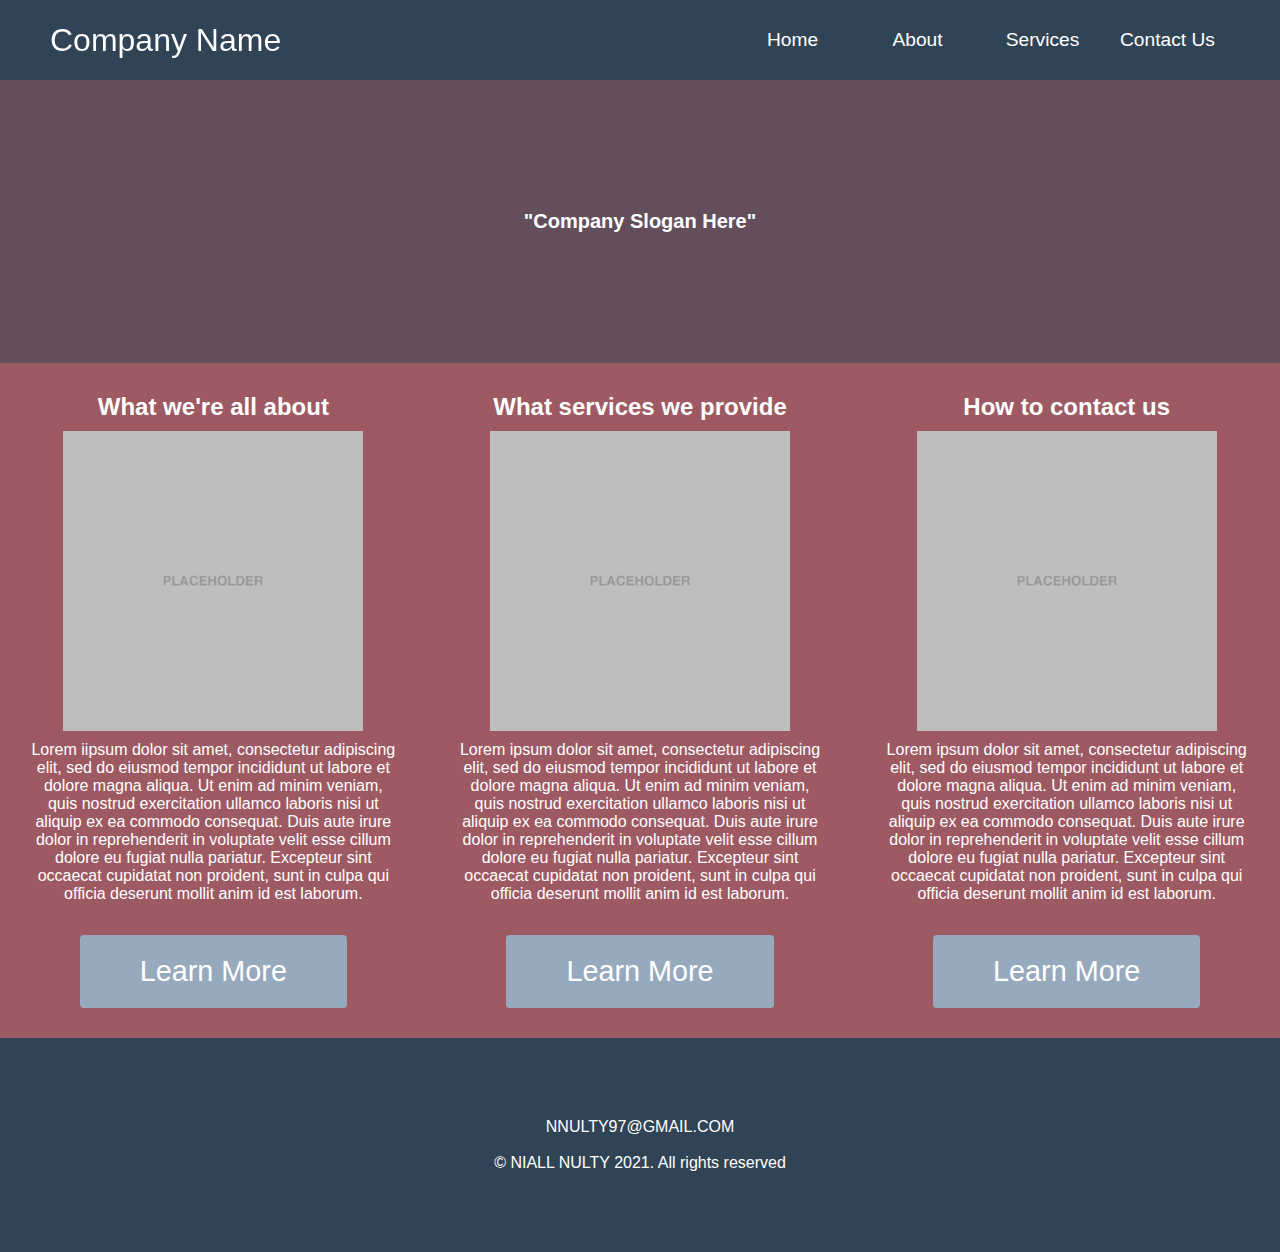
<file: index.html>
<!DOCTYPE html>
<html lang="en">
<head>
    <meta charset="UTF-8">
    <meta http-equiv="X-UA-Compatible" content="IE=edge">
    <meta name="viewport" content="width=device-width, initial-scale=1.0">
    <title>Niall's Business Website Template</title>
    <link rel="stylesheet" href="styles.css">
    
    <link rel = "shortcut icon" href = "images/favicon.png"> 
</head>
<body>
    <!-- navbar -->
    <nav class="navbar">
        <div class="navbar-container">
            <a href="index.html" id="navbar-logo">Company Name</a>
            <div class="navbar-toggle" id="mobile-menu">
                <span class="bar"></span>
                <span class="bar"></span>
                <span class="bar"></span>
            </div>
            <ul class="navbar-menu">
                <li class="navbar-item">
                    <a href="index.html" class="navbar-links" id="home-page">Home</a>
                </li>
                <li class="navbar-item">
                    <a href="about.html" class="navbar-links" id="about-page">About</a>
                </li>
                <li class="navbar-item">
                    <a href="services.html" class="navbar-links" id="services-page">Services</a>
                </li>
                <li class="navbar-item">
                    <a href="contact.html" class="navbar-links" id="services-page">Contact Us</a>
                </li>
            </ul>
        </div>
    </nav>

    <!-- hero section -->
    <div class="hero" id="home">
        <div class="hero-container">
         <h1 class="hero-heading" id="hero-quote">"Company Slogan Here"</h1>
        </div>
    </div>


    <!-- content -->
     <div class="holding-container">
         
         <div class="internalcontainerL"><h2 class="flexbox-heading">What we're all about</h1> <img class="image" src="images/placeholder-square.png"><p class="flexbox-text">Lorem iipsum dolor sit amet, consectetur adipiscing elit, sed do eiusmod tempor incididunt ut labore et dolore magna aliqua. Ut enim ad minim veniam, quis nostrud exercitation ullamco laboris nisi ut aliquip ex ea commodo consequat. Duis aute irure dolor in reprehenderit in voluptate velit esse cillum dolore eu fugiat nulla pariatur. Excepteur sint occaecat cupidatat non proident, sunt in culpa qui officia deserunt mollit anim id est laborum.</p>
            <button class="main-btn">
                <a href='about.html'>Learn More</a>
            </button></div>

         <div class="internalcontainerM"><h2 class="flexbox-heading">What services we provide</h1> <img class="image" src="images/placeholder-square.png"><p class="flexbox-text">Lorem ipsum dolor sit amet, consectetur adipiscing elit, sed do eiusmod tempor incididunt ut labore et dolore magna aliqua. Ut enim ad minim veniam, quis nostrud exercitation ullamco laboris nisi ut aliquip ex ea commodo consequat. Duis aute irure dolor in reprehenderit in voluptate velit esse cillum dolore eu fugiat nulla pariatur. Excepteur sint occaecat cupidatat non proident, sunt in culpa qui officia deserunt mollit anim id est laborum.</p>
            <button class="main-btn">
                <a href='services.html'>Learn More</a>
            </button>
        </div>
         <div class="internalcontainerR"><h2 class="flexbox-heading">How to contact us</h1> <img class="image" src="images/placeholder-square.png"><p class="flexbox-text">Lorem ipsum dolor sit amet, consectetur adipiscing elit, sed do eiusmod tempor incididunt ut labore et dolore magna aliqua. Ut enim ad minim veniam, quis nostrud exercitation ullamco laboris nisi ut aliquip ex ea commodo consequat. Duis aute irure dolor in reprehenderit in voluptate velit esse cillum dolore eu fugiat nulla pariatur. Excepteur sint occaecat cupidatat non proident, sunt in culpa qui officia deserunt mollit anim id est laborum.</p>
            <button class="main-btn">
                <a href='contact.html'>Learn More</a>
            </button>
        </div>
     </div>

     <!-- footer section -->
        <div class="footer-container">
           <section>
               <p class="website-rights">NNULTY97@GMAIL.COM</p>
               <br/>
               <p class="website-rights">© NIALL NULTY 2021. All rights reserved</p>
           </section>
        </div>
    </div>
    <script type="text/javascript" src="app.js"></script>
    <script type="text/javascript" src="navbarControl.js"></script>
</body>
</html>
</file>
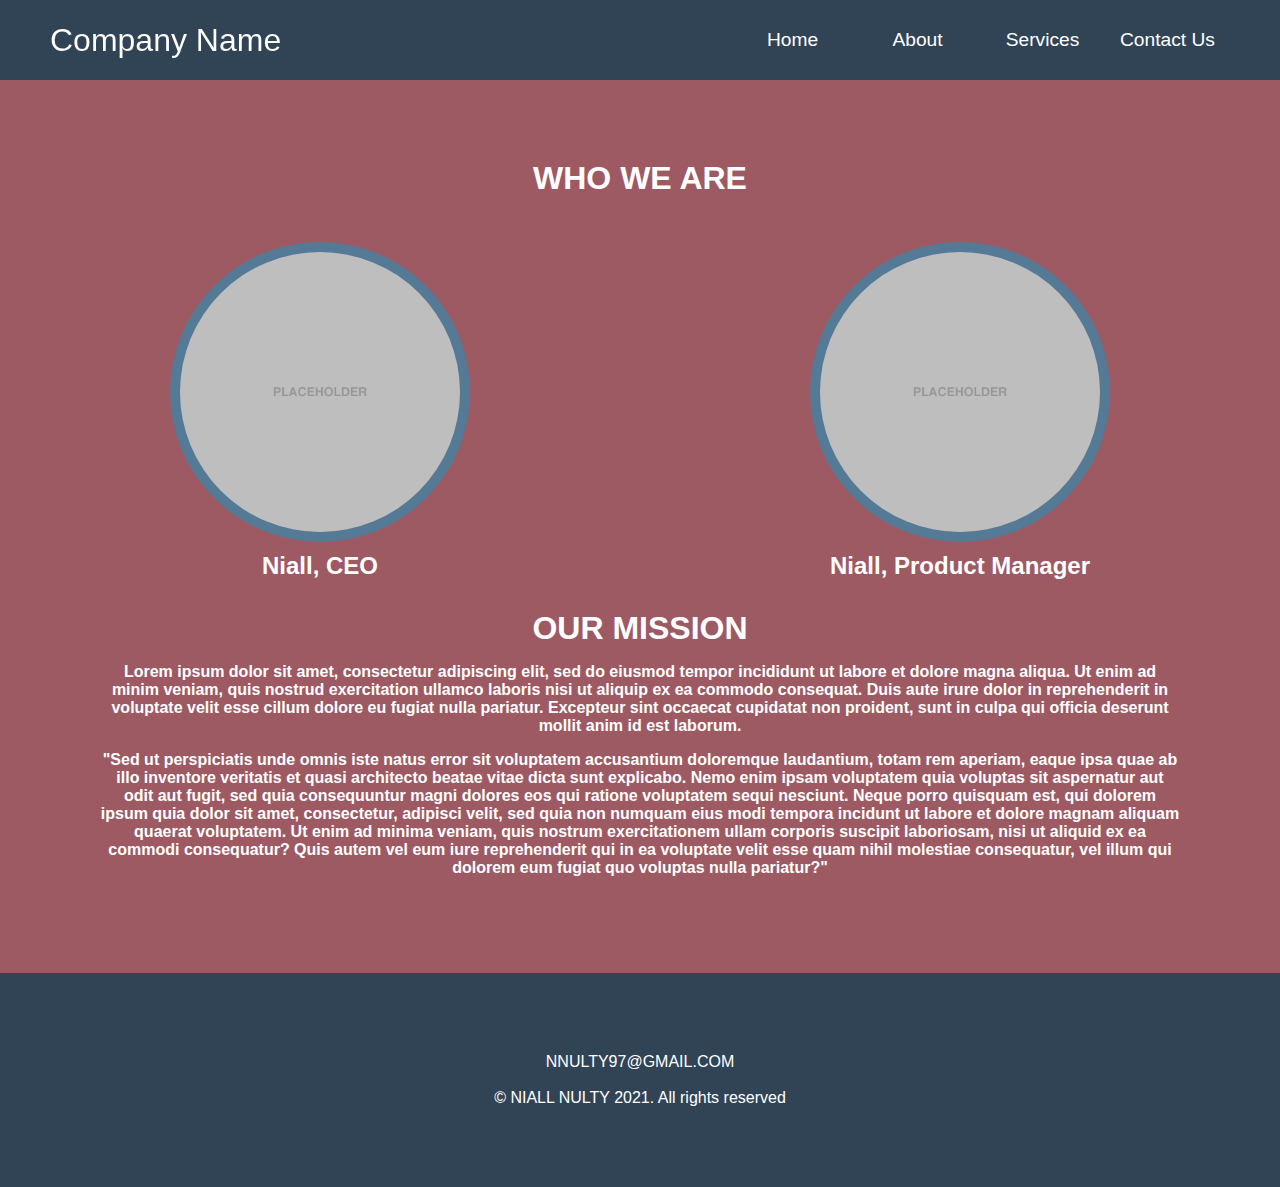
<file: about.html>
<!DOCTYPE html>
<html lang="en">
<head>
    <meta charset="UTF-8">
    <meta http-equiv="X-UA-Compatible" content="IE=edge">
    <meta name="viewport" content="width=device-width, initial-scale=1.0">
    <title>Niall's Business Website Template</title>
    <link rel="stylesheet" href="styles.css">
    
    <link rel = "shortcut icon" href = "images/favicon.png"> 
</head>
<body>
     <!-- navbar -->
     <nav class="navbar">
        <div class="navbar-container">
            <a href="index.html" id="navbar-logo">Company Name</a>
            <div class="navbar-toggle" id="mobile-menu">
                <span class="bar"></span>
                <span class="bar"></span>
                <span class="bar"></span>
            </div>
            <ul class="navbar-menu">
                <li class="navbar-item">
                    <a href="index.html" class="navbar-links" id="home-page">Home</a>
                </li>
                <li class="navbar-item">
                    <a href="about.html" class="navbar-links" id="about-page">About</a>
                </li>
                <li class="navbar-item">
                    <a href="services.html" class="navbar-links" id="services-page">Services</a>
                </li>
                <li class="navbar__item">
                    <a href="contact.html" class="navbar-links" id="services-page">Contact Us</a>
                </li>
            </ul>
        </div>
    </nav>

    <!-- content -->
     <!-- about section -->
     <div class="main" id="about">
        <div class="main-container">
            <div class="main-content">
                <h1>Who we are</h1>
            </div>

            <div class="holding-container">
                <div class="internalcontainerL">
                     <img class="image" id="profile-pic" src="images/placeholder-square.png">
                     <h2 class="flexbox-heading">Niall, CEO</h1>
              
               
               </div>
                <div class="internalcontainerR"> <img class="image" id="profile-pic" src="images/placeholder-square.png">
                    <h2 class="flexbox-heading">Niall, Product Manager</h1>
               </div>
            </div>
            </div>
            <div class="main-content">
                <h1>Our mission</h1>
                <p>Lorem ipsum dolor sit amet, consectetur adipiscing elit, sed do eiusmod tempor incididunt ut labore et dolore magna aliqua. Ut enim ad minim veniam, quis nostrud exercitation ullamco laboris nisi ut aliquip ex ea commodo consequat. Duis aute irure dolor in reprehenderit in voluptate velit esse cillum dolore eu fugiat nulla pariatur. Excepteur sint occaecat cupidatat non proident, sunt in culpa qui officia deserunt mollit anim id est laborum.</p>
                <p>"Sed ut perspiciatis unde omnis iste natus error sit voluptatem accusantium doloremque laudantium, totam rem aperiam, eaque ipsa quae ab illo inventore veritatis et quasi architecto beatae vitae dicta sunt explicabo. Nemo enim ipsam voluptatem quia voluptas sit aspernatur aut odit aut fugit, sed quia consequuntur magni dolores eos qui ratione voluptatem sequi nesciunt. Neque porro quisquam est, qui dolorem ipsum quia dolor sit amet, consectetur, adipisci velit, sed quia non numquam eius modi tempora incidunt ut labore et dolore magnam aliquam quaerat voluptatem. Ut enim ad minima veniam, quis nostrum exercitationem ullam corporis suscipit laboriosam, nisi ut aliquid ex ea commodi consequatur? Quis autem vel eum iure reprehenderit qui in ea voluptate velit esse quam nihil molestiae consequatur, vel illum qui dolorem eum fugiat quo voluptas nulla pariatur?"</p>
            </div>
    </div>

     <!-- footer section -->
        <div class="footer-container">
           <section>
               <p class="website-rights">NNULTY97@GMAIL.COM</p>
               <br/>
               <p class="website-rights">© NIALL NULTY 2021. All rights reserved</p>
           </section>
        </div>
    </div>
    <script type="text/javascript" src="app.js"></script>
    <script type="text/javascript" src="navbarControl.js"></script>
</body>
</html>
</file>
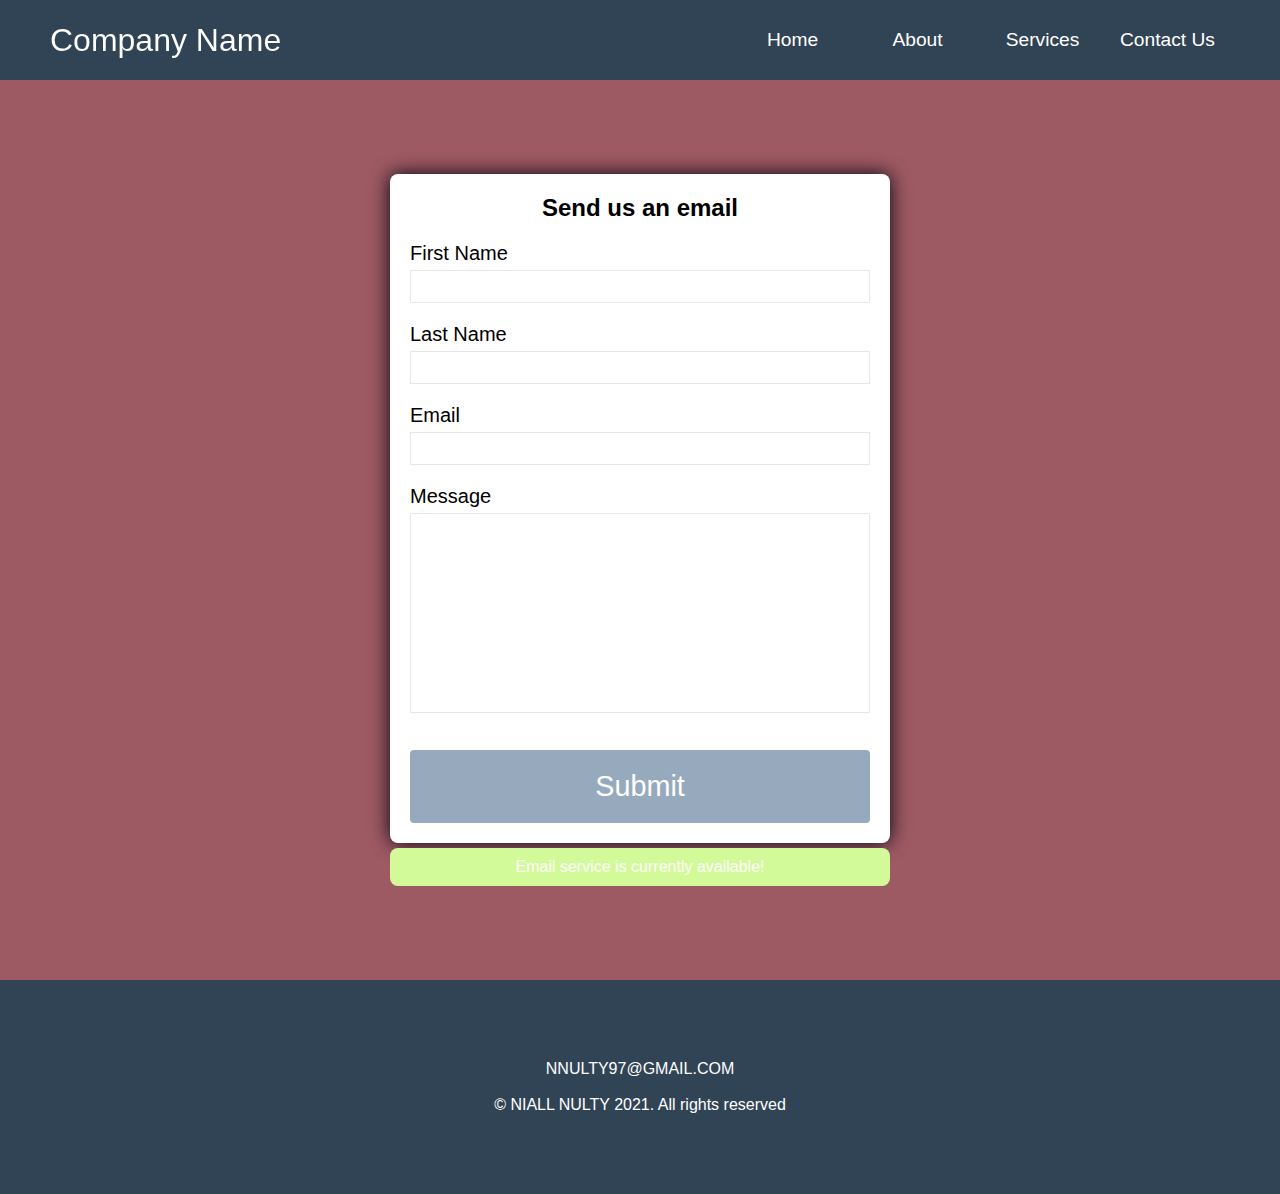
<file: contact.html>
<!DOCTYPE html>
<html lang="en">
<head>
    <meta charset="UTF-8">
    <meta http-equiv="X-UA-Compatible" content="IE=edge">
    <meta name="viewport" content="width=device-width, initial-scale=1.0">
    <title>Niall's Business Website Template</title>
    <link rel="stylesheet" href="styles.css">
    
    <link rel = "shortcut icon" href = "images/favicon.png"> 
</head>
<body>
     <!-- navbar -->
     <nav class="navbar">
        <div class="navbar-container">
            <a href="index.html" id="navbar-logo">Company Name</a>
            <div class="navbar-toggle" id="mobile-menu">
                <span class="bar"></span>
                <span class="bar"></span>
                <span class="bar"></span>
            </div>
            <ul class="navbar-menu">
                <li class="navbar-item">
                    <a href="index.html" class="navbar-links" id="home-page">Home</a>
                </li>
                <li class="navbar-item">
                    <a href="about.html" class="navbar-links" id="about-page">About</a>
                </li>
                <li class="navbar-item">
                    <a href="services.html" class="navbar-links" id="services-page">Services</a>
                </li>
                <li class="navbar-item">
                    <a href="contact.html" class="navbar-links" id="services-page">Contact Us</a>
                </li>
            </ul>
        </div>
    </nav>


<section class="contact-section">
<div class="container">
    <form action="https://formspree.io/f/xnqowwgl" method="POST" id="my-form">
<h2>Send us an email</h2>
        <div class="form-group">
            <label for="firstName">First Name</label>
            <input type="text" id="firstName" name="firstName">
        </div>
              
        <div class="form-group">
            <label for="lastName">Last Name</label>
            <input type="text" id="lastName" name="lastName">
        </div> 

        <div class="form-group">
            <label for="email">Email</label>
            <input type="email" id="email" name="email">
        </div>

        <div class="form-group">
            <label for="message">Message</label>
            <textarea name="message" id="message" cols="30" rows="10"></textarea>
        </div>      

        <button type="submit" class="main-btn"><a>Submit</a></button>

        </form>
    </div>
<div class="success" id="status">Email service is currently available!</div>
</section>


     <!-- footer section -->
        <div class="footer-container">
           <section>
               <p class="website-rights">NNULTY97@GMAIL.COM</p>
               <br/>
               <p class="website-rights">© NIALL NULTY 2021. All rights reserved</p>
           </section>
        </div>
    </div>
    <script type="text/javascript" src="app.js"></script>
    <script type="text/javascript" src="navbarControl.js"></script>
</body>
</html>
</file>
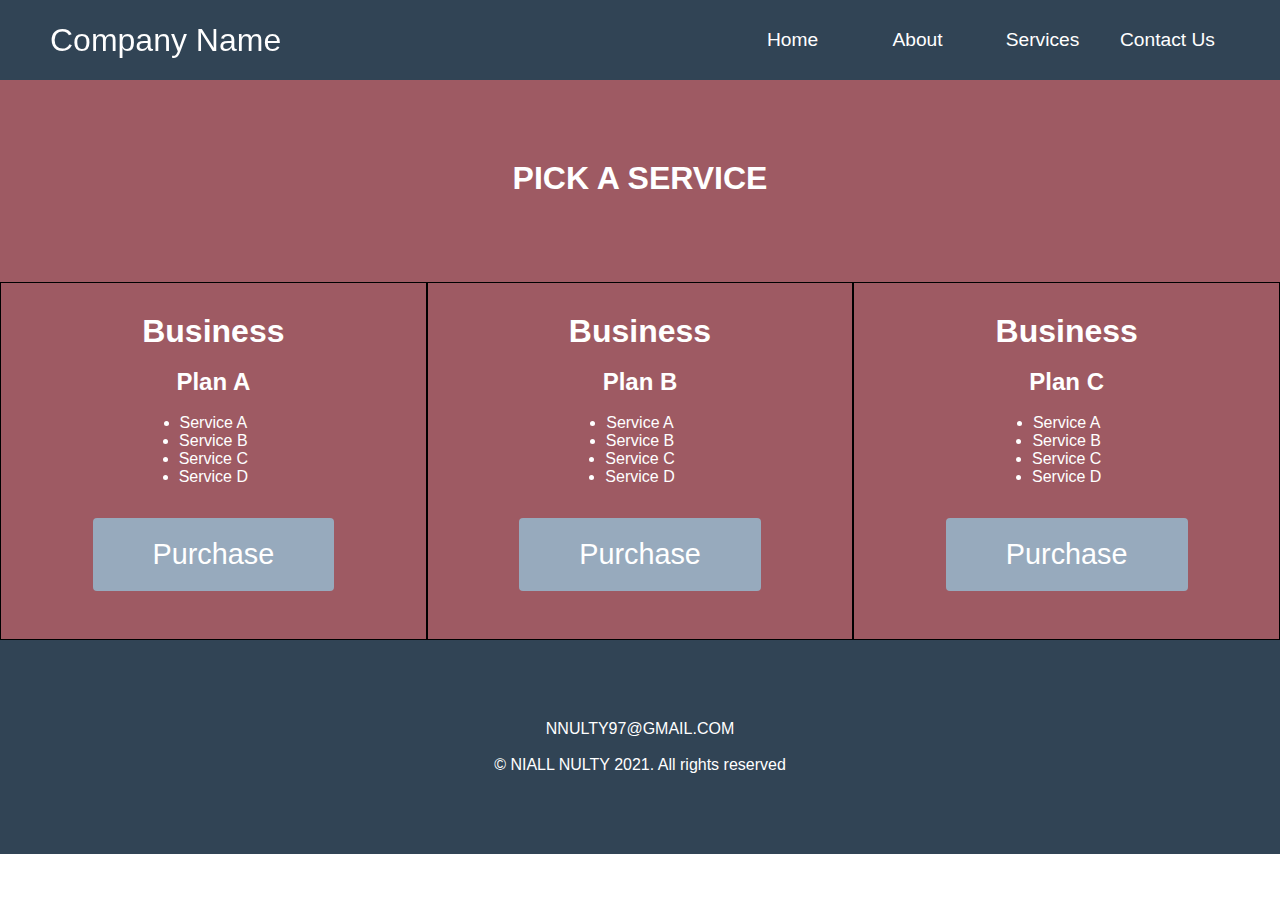
<file: services.html>
<!DOCTYPE html>
<html lang="en">
<head>
    <meta charset="UTF-8">
    <meta http-equiv="X-UA-Compatible" content="IE=edge">
    <meta name="viewport" content="width=device-width, initial-scale=1.0">
    <title>Niall's Business Website Template</title>
    <link rel="stylesheet" href="styles.css">
    
    <link rel = "shortcut icon" href = "images/favicon.png"> 
</head>
<body>
     <!-- navbar -->
     <nav class="navbar">
        <div class="navbar-container">
            <a href="index.html" id="navbar-logo">Company Name</a>
            <div class="navbar-toggle" id="mobile-menu">
                <span class="bar"></span>
                <span class="bar"></span>
                <span class="bar"></span>
            </div>
            <ul class="navbar-menu">
                <li class="navbar-item">
                    <a href="index.html" class="navbar-links" id="home-page">Home</a>
                </li>
                <li class="navbar-item">
                    <a href="about.html" class="navbar-links" id="about-page">About</a>
                </li>
                <li class="navbar-item">
                    <a href="services.html" class="navbar-links" id="services-page">Services</a>
                </li>
                <li class="navbar-item">
                    <a href="contact.html" class="navbar-links" id="services-page">Contact Us</a>
                </li>
            </ul>
        </div>
    </nav>
    

    <div class="main" id="about">
        <div class="main-container">
            <div class="main-content">
                <h1>Pick a service</h1>
            </div>
        </div>
    </div>

    <div class="holding-container">
        <div class="internalcontainerLServices"><h1 class="flexbox-heading">Business</h1>
            <br>
            <h2 class="flexbox-heading">Plan A</h2>
           <br>           
           <li class="flexbox-text">Service A</li>
           <li class="flexbox-text">Service B</li>
           <li class="flexbox-text">Service C</li>
           <li class="flexbox-text">Service D</li>
           <button class="main-btn">
            <a href='#'>Purchase</a>
        </button>
        <br>

           </div>


           <div class="internalcontainerLServices"><h1 class="flexbox-heading">Business</h1>
            <br>
            <h2 class="flexbox-heading">Plan B</h2>
           <br>         
           <li class="flexbox-text">Service A</li>
           <li class="flexbox-text">Service B</li>
           <li class="flexbox-text">Service C</li>
           <li class="flexbox-text">Service D</li>
           <button class="main-btn">
            <a href='#'>Purchase</a>
        </button>
         <br>
           </div>
           <div class="internalcontainerLServices"><h1 class="flexbox-heading">Business</h1>
            <br>
            <h2 class="flexbox-heading">Plan C</h2>
           <br>           
           <li class="flexbox-text">Service A</li>
           <li class="flexbox-text">Service B</li>
           <li class="flexbox-text">Service C</li>
           <li class="flexbox-text">Service D</li>
           <button class="main-btn">
            <a href='#'>Purchase</a>
        </button>
        <br>
        
           </div>
        
    </div>
     <!-- footer section -->
        <div class="footer-container">
           <section>
               <p class="website-rights">NNULTY97@GMAIL.COM</p>
               <br/>
               <p class="website-rights">© NIALL NULTY 2021. All rights reserved</p>
           </section>
        </div>
    </div>
    <script type="text/javascript" src="app.js"></script>
    <script type="text/javascript" src="navbarControl.js"></script>
</body>
</html>
</file>
<file: styles.css>
* {
    box-sizing: border-box;
    margin: 0;
    padding: 0;
    font-family:'Segoe UI', Tahoma, Geneva, Verdana, sans-serif;
    scroll-behavior: smooth;
}

.body
{
    margin: 0;
    padding: 0;
    overflow-x: hidden; 
}

.navbar {
    background: #314455;
    height: 80px;
    display: flex;
    justify-content: center;
    align-items: center;
    font-size: 1.2rem;
    position: sticky;
    top: 0;
    z-index: 999;
}

.navbar-container {
    display: flex;
    justify-content: space-between;
    height: 80px;
    z-index: 1;
    width: 100%;
    max-width: 1300px;
    margin: 0 auto; 
    padding: 0 50px;
}

#navbar-logo {
    background-color: #fff;
    background-size: 100%;
    -webkit-background-clip: text;
    -moz-background-clip: text;
    -webkit-text-fill-color: transparent;
    -moz-text-fill-color: transparent;
    display: flex;
    align-items: center;
    cursor: pointer;
    text-decoration: none;
    font-size: 2rem;
}

.navbar-menu {
    display: flex;
    align-items: center;
    list-style: none;
}

.navbar-item {
    height: 80px;
}

.navbar-links {
    color: #fff;
    display: flex;
    align-items: center;
    justify-content: center;
    width: 125px;
    text-decoration: none;
    height:100%;
    transition: all 0.3s ease;
}

.navbar-links:hover {
    color: #9e5a63;
    transition: all 0.3s ease;
}

@media screen and (max-width: 960px){
    .navbar-container {
        display: flex;
        justify-content: space-between;
        height: 80px;
        z-index: 1;
        width: 100%;
        max-width: 1300px;
        padding: 0;
    }

    .navbar-menu {
        display: grid;
        grid-template-columns: auto;
        margin: 0;
        width: 100%;
        position: absolute;
        top: -1000px;
        opacity: 1;
        transition: all 0.5s ease;
        z-index: -1;
    }

    .navbar-menu.active {
        background: #314455;
        top: 100%;
        opacity: 1;
        transition: all 0.5s ease;
        z-index: 99;
        height: 60vh;
        font-size: 1.6rem;;
    }

    #navbar-logo {
        padding-left: 25px;
    }

    .navbar-toggle .bar {
        width: 25px;
        height: 3px;
        margin: 5px auto;
        transition: all 0.3s ease-in-out;
        background: #fff;
    }

    .navbar-item {
        width: 100%;
    }

    .navbar-links {
        text-align: center;
        padding: 2rem;
        width: 100%;
        display: table;
    }

    .navbar-btn {
        padding-bottom: 2rem;
    }

    .button {
        display: flex;
        justify-content: center;
        align-items: center;
        width: 80%;
        height: 80px;
        margin: 0;
    }

    #mobile-menu {
        position: absolute;
        top: 20%;
        right: 5%;
        transform: translate(5%, 20%);
    }

    .navbar-toggle .bar {
        display: block;
        cursor: pointer;
    }

    #mobile-menu.is-active .bar:nth-child(2) {
        opacity: 0;
    }

    #mobile-menu.is-active .bar:nth-child(1) {
        transform: translateY(8px) rotate(45deg);
    }

    #mobile-menu.is-active .bar:nth-child(3) {
        transform: translateY(-8px) rotate(-45deg);
    }
}



/* Hero Section */
.hero {
    background-color:#644E5b;
    padding: 100px 0px;
}

.hero-container {
    display: flex;
    flex-direction: column;
    justify-content: center;
    align-items: center;
    max-width: 1200px;
    margin: 0 auto;
    height: 90%;
    text-align: center;
    padding: 30px;
}

.hero-heading {
    font-size: 20px;
    color: #fff;
}

@media screen and (max-width: 768px){
    .hero-heading {
        font-size: 20px;
    }
}

/* flexbox */
.holding-container {
    width: 100%;
    display: flex; 
    background: #9e5a63;
    box-sizing: border-box;
    flex-direction: row;
}

.internalcontainerL{
    flex:1;
    background: #9e5a63;
    padding: 30px;
    display: flex;
    flex-direction: column;
    align-items: center;
}

.internalcontainerM{
    flex:1;
    background: #9e5a63;
    padding: 30px;
    display: flex;
    flex-direction: column;
    align-items: center;
}

.internalcontainerR{
    flex:1;
    background: #9e5a63;
    padding: 30px;
    display: flex;
    flex-direction: column;
    align-items: center;
}

.internalcontainerLServices{
    flex:.5;
    background: #9e5a63;
    padding: 30px;
    display: flex;
    flex-direction: column;
    align-items: center;
    border: solid 1px black
}

.internalcontainerMServices{
    flex:1;
    background: #9e5a63;
    padding: 30px;
    display: flex;
    flex-direction: column;
    align-items: center;
}

.internalcontainerRServices{
    flex:1;
    background: #9e5a63;
    padding: 30px;
    display: flex;
    flex-direction: column;
    align-items: center;
}

.flexbox-heading {
    color: #fff;
    text-align: center;
}

.flexbox-text {
    color: #fff;
    text-align: center;
}

.image {
    width: 300px;
    height: 300px;
    margin: 10px 0px 10px 0px;
}

.image img {
    height: 100px;
}

#profile-pic{
    flex:1;
    background: #557a95;
    padding: 10px;
    border-radius: 100%;
    display: flex;
    flex-direction: column;
    align-items: center;
}


@media screen and (max-width: 768px){
    .holding-container {
        flex-direction: column;
    }
}


/* main */

.main {
    background-color: #9e5a63;
    padding: 5rem 0;
}

.main-container {
    display: grid;
    grid-template-columns: 1fr 1fr 1fr;
    align-items: center;
    justify-content: center;
    margin: 0 auto;
    height: 90%;
    z-index: 1;
    width: 100%;
    max-width: 1300px;
    padding: 0 50px;
    vertical-align: top;
    display: contents;
}

.main-content {
    color: #fff;
    width: 100%;
}

.main-content h1 {
    font-size: 2rem;
    text-transform: uppercase;
    margin-bottom: 5px;
    text-align: center;
}

.main-content h2 {
    font-size: 1.8rem;
}

.main-content p {
    margin-top: 1rem;
    margin-bottom: 1rem;
    margin-left: 100px;
    margin-right: 100px;
    font-size: 1rem;
    font-weight: 700;
    text-align: center;
}

.main-btn {
    font-size: 1.8rem;
    background: #97aabd;
    padding: 20px 60px;
    border: none;
    border-radius: 4px;
    margin-top: 2rem;
    cursor: pointer;
    position: relative;
    text-replace: all 0.35s;
    outline: none;
}

.main-btn a {
    position: relative;
    z-index: 2;
    color: #fff;
    text-decoration: none;
}

.main-btn:after {
    position: absolute;
    content: '';
    top: 0;
    left: 0;
    width: 0;
    height: 100%;
    background: #314455;
    transition: all 0.35s;
    border-radius: 4px;

}

.main-btn:hover {
    color: #fff;
}

.main-btn:hover:after {
    width: 100%;
}

/* form */

.contact-section{
    height: 100vh;
    width: 100%;
    display: flex;
    align-items: center;
    justify-content: center;
    flex-direction: column;
    margin-top: 0px;
    background-color: #9e5a63;
}

.container{
    width: 90%;
    max-width: 500px;
    margin: 0 auto;
    padding: 20px; 
    box-shadow: 0px 0px 20px #000010;
    background-color: white;
    border-radius: 8px;
    margin-bottom: 5px;
}

.container h2{
    text-align: center;
}

.form-group{
    width: 100%;
    margin-top: 20px;
    font-size: 20px;
}

.form-group input,
.form-group textarea{
    width: 100%;
    padding: 5px;
    font-size: 18px;
    border: 1px solid rgba(128, 128, 128, 0.199);
    margin-top: 5px;
}

textarea {
    resize: none;
    height: 200px;
}

button[type="submit"]{
    color: #fff;
    width: 100%;
}

#status{
    width: 90%;
    max-width: 500px;
    text-align: center;
    padding: 10px;
    margin: 0 auto;
    border-radius: 8px;
}

#status.success{
    background-color: rgb(211, 250, 153);
    color: #fff;
    animation: status 4s ease forwards;
}

#status.error{
    background-color: rgb(250, 129, 92);
    color: #fff;
    animation: status 4s ease forwards;
}

@keyframes status{
    0%{
        opacity: 1;
        pointer-events: all;
    }
    90%{
        opacity: 1;
        pointer-events: all;
    }
    100%{
        opacity: 0;
        pointer-events: none;
    }
}

/* footer */

.footer-container {
    background: #314455;
    padding: 5rem 0;
    display: flex;
    flex-direction: column;
    justify-content: center;
    align-items: center;
    text-align: center;
}

.footer-container p {
    color: #fff;
}
</file>
